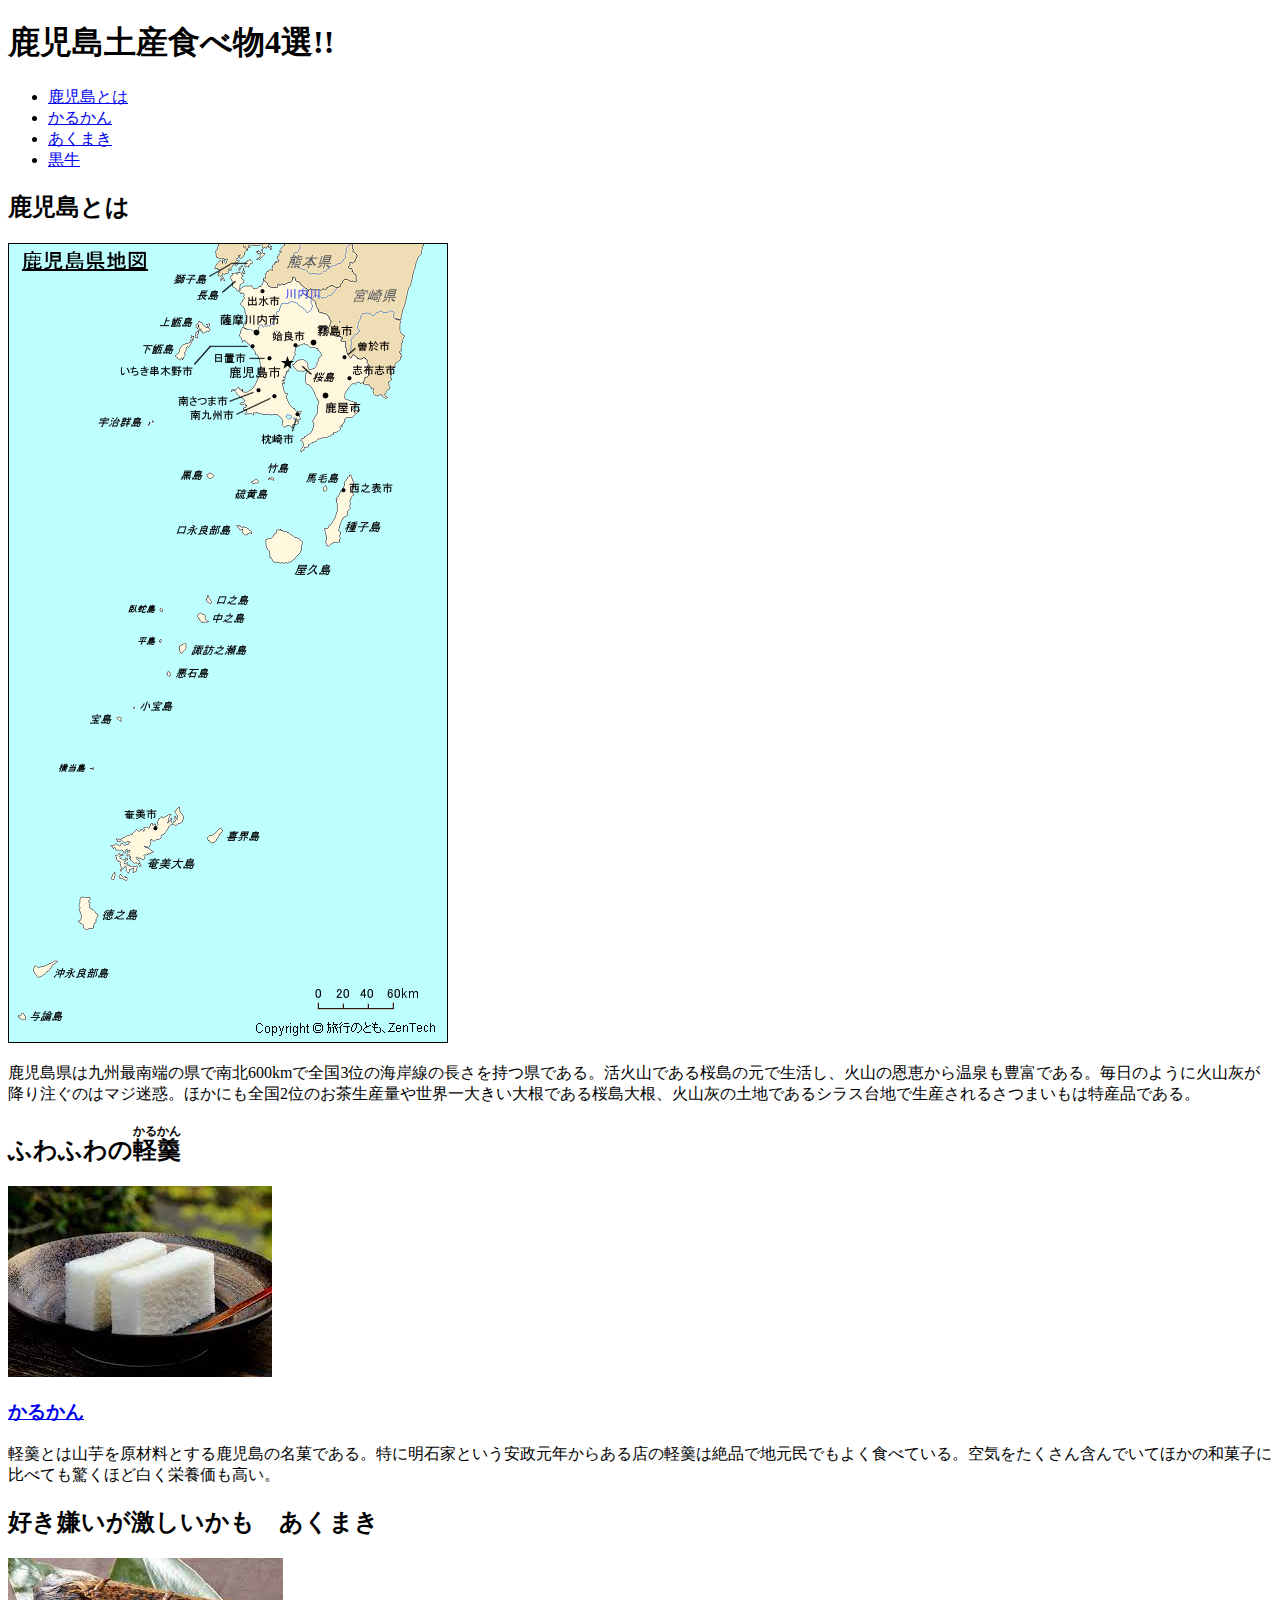
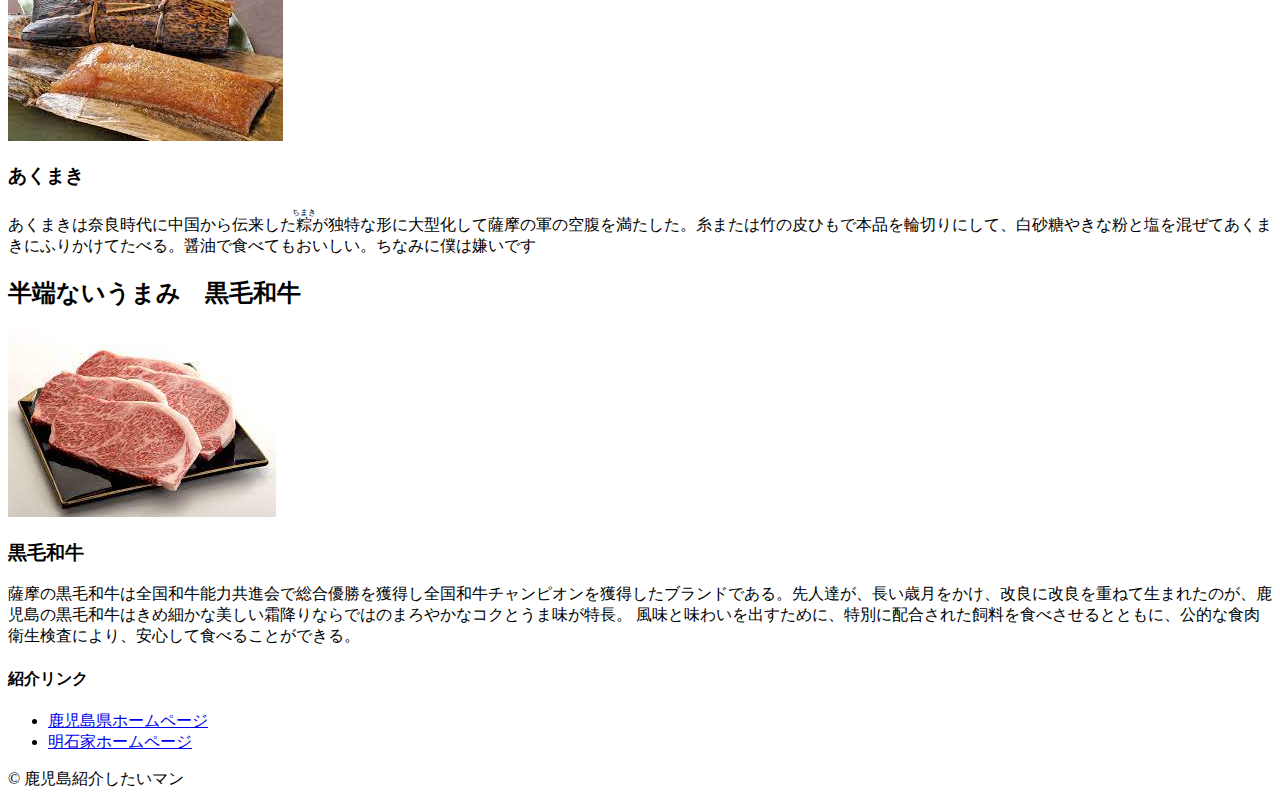
<file: index.html>
<!DOCTYPE html>

<html>

<head>
    <meta charset="utf-8">
    <meta name="homepage" content="鹿児島県 土産食べ物4選 お土産 鹿児島土産 おすすめ土産>
    <title>鹿児島|特産品</title>
    <link rel="stylesheet" href="style.css">

</head>

<header>
    <h1>鹿児島土産食べ物4選!!</h1>
</header>

<nav>
    <ul>
        <li><a href="#kagoshima">鹿児島とは</a></li>
        <li><a href="#karukan">かるかん</a></li>
        <li><a href="#akumaki">あくまき</a></li>
        <li><a href="#kuroushi">黒牛</a></li>
    </ul>
</nav>

<section class="kagoshima" id="kagoshima">

    <h2 class="title">鹿児島とは</h2>

    <img src="img/kagoshima1.png" class="img1" alt="鹿児島県">
    <p>鹿児島県は九州最南端の県で南北600kmで全国3位の海岸線の長さを持つ県である。活火山である桜島の元で生活し、火山の恩恵から温泉も豊富である。毎日のように火山灰が降り注ぐのはマジ迷惑。ほかにも全国2位のお茶生産量や世界一大きい大根である桜島大根、火山灰の土地であるシラス台地で生産されるさつまいもは特産品である。
    </p>

</section>
<section class="karukan" id="karukan">
    <h2 class="title">ふわふわの<ruby>軽羹<rt>かるかん</rt></ruby></h2>
    <a href="karukan.html">
        <div class="big">
            <img src="img/karukan1.jfif">
            <h3>かるかん</h3>
        </div>
    </a>
    <p>軽羹とは山芋を原材料とする鹿児島の名菓である。特に明石家という安政元年からある店の軽羹は絶品で地元民でもよく食べている。空気をたくさん含んでいてほかの和菓子に比べても驚くほど白く栄養価も高い。</p>
</section>

<section class="akumaki" id="akumaki">
    <h2 class="akumakititle">好き嫌いが激しいかも　あくまき</h2>
    <div class="akumakibig">
        <img src="img/akumaki.jfif">
        <h3>あくまき</h3>
    </div>

    <div class="akusetsu">
        <p>あくまきは奈良時代に中国から伝来した<ruby>粽<rt>ちまき</rt></ruby>が独特な形に大型化して薩摩の軍の空腹を満たした。糸または竹の皮ひもで本品を輪切りにして、白砂糖やきな粉と塩を混ぜてあくまきにふりかけてたべる。醤油で食べてもおいしい。ちなみに僕は嫌いです</p>
    </div>
</section>
<section class="kuroushi" id="kuroushi">
    <h2 class="kuroushititle">半端ないうまみ　黒毛和牛</h2>
    <div class="kuorushibig">
        <img src="img/kuroushi.jfif">
        <h3>黒毛和牛</h3>
    </div>

    <div class="kurosetsu">
        <p>薩摩の黒毛和牛は全国和牛能力共進会で総合優勝を獲得し全国和牛チャンピオンを獲得したブランドである。先人達が、長い歳月をかけ、改良に改良を重ねて生まれたのが、鹿児島の黒毛和牛はきめ細かな美しい霜降りならではのまろやかなコクとうま味が特長。
            風味と味わいを出すために、特別に配合された飼料を食べさせるとともに、公的な食肉衛生検査により、安心して食べることができる。</p>
    </div>
    </div>
</section>
<aside>
    <h4>紹介リンク</h4>
    <ul>
        <li><a href="https://www.pref.kagoshima.jp/index2.html" target="_blank">鹿児島県ホームページ</a></li>
        <li><a href="https://www.akashiya.co.jp/" target="_blank">明石家ホームページ</a></li>
    </ul>
</aside>
<footer>&copy; 鹿児島紹介したいマン</footer>

</html>
</file>
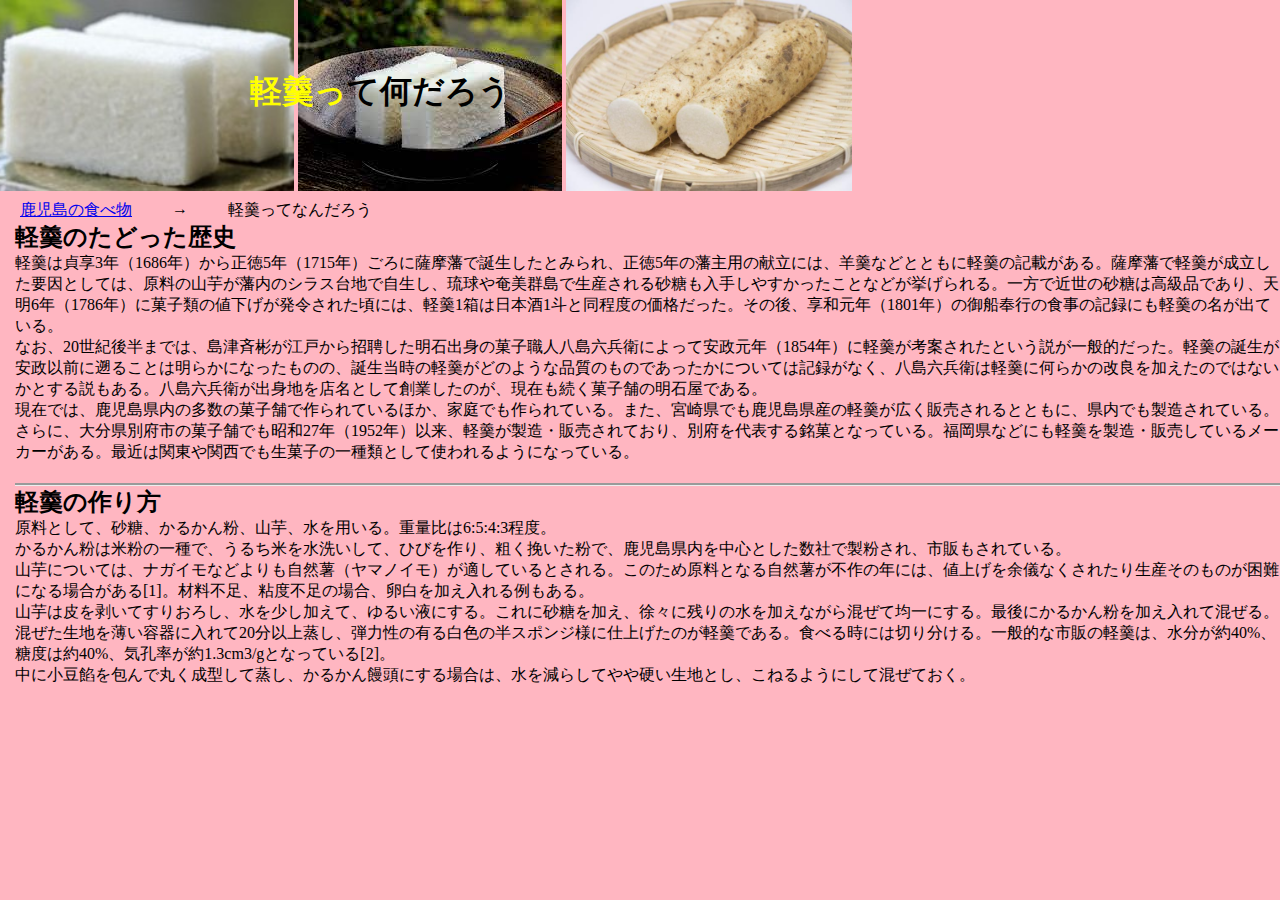
<file: karukan.html>
<!DOCTYPE html>

<html>

<head>
    <meta charset="utf-8">
    <meta name="description" content="軽羹について">
    <meta http-equiv="X-UA-Compatible" content="IE=edge">
    <title>鹿児島|特産品|軽羹</title>
    <link rel="stylesheet" href="karukan.css">


</head>

<body>
    <header>
        <h1><span class="colwhi">軽羹っ</span>て何だろう</h1>
        <div class="haikei">
            <img src="img/karukan2.jpeg" class="karukan2">
            <img src="img/karukan1.jfif" class="karukan3">
            <img src="img/zinenjo.jpg" class="karukan4">
        </div>
    </header>
    <nav>
    <ol>
        <li><a href="index.html">鹿児島の食べ物</a></li>
         <li>→</li>
        <li>軽羹ってなんだろう</li>
        </ol>
    </nav>
    <main>
        <section class="karureki">
            <h2>軽羹のたどった歴史</h2>
            <p>軽羹は貞享3年（1686年）から正徳5年（1715年）ごろに薩摩藩で誕生したとみられ、正徳5年の藩主用の献立には、羊羹などとともに軽羹の記載がある。薩摩藩で軽羹が成立した要因としては、原料の山芋が藩内のシラス台地で自生し、琉球や奄美群島で生産される砂糖も入手しやすかったことなどが挙げられる。一方で近世の砂糖は高級品であり、天明6年（1786年）に菓子類の値下げが発令された頃には、軽羹1箱は日本酒1斗と同程度の価格だった。その後、享和元年（1801年）の御船奉行の食事の記録にも軽羹の名が出ている。</p>

            <p>なお、20世紀後半までは、島津斉彬が江戸から招聘した明石出身の菓子職人八島六兵衛によって安政元年（1854年）に軽羹が考案されたという説が一般的だった。軽羹の誕生が安政以前に遡ることは明らかになったものの、誕生当時の軽羹がどのような品質のものであったかについては記録がなく、八島六兵衛は軽羹に何らかの改良を加えたのではないかとする説もある。八島六兵衛が出身地を店名として創業したのが、現在も続く菓子舗の明石屋である。</p>

            <p>現在では、鹿児島県内の多数の菓子舗で作られているほか、家庭でも作られている。また、宮崎県でも鹿児島県産の軽羹が広く販売されるとともに、県内でも製造されている。さらに、大分県別府市の菓子舗でも昭和27年（1952年）以来、軽羹が製造・販売されており、別府を代表する銘菓となっている。福岡県などにも軽羹を製造・販売しているメーカーがある。最近は関東や関西でも生菓子の一種類として使われるようになっている。</p>
        </section>
        <section class="karutuku">
            <h2>軽羹の作り方</h2>
            <p>原料として、砂糖、かるかん粉、山芋、水を用いる。重量比は6:5:4:3程度。</p>

            <p>かるかん粉は米粉の一種で、うるち米を水洗いして、ひびを作り、粗く挽いた粉で、鹿児島県内を中心とした数社で製粉され、市販もされている。</p>

            <p>山芋については、ナガイモなどよりも自然薯（ヤマノイモ）が適しているとされる。このため原料となる自然薯が不作の年には、値上げを余儀なくされたり生産そのものが困難になる場合がある[1]。材料不足、粘度不足の場合、卵白を加え入れる例もある。</p>

            <p>山芋は皮を剥いてすりおろし、水を少し加えて、ゆるい液にする。これに砂糖を加え、徐々に残りの水を加えながら混ぜて均一にする。最後にかるかん粉を加え入れて混ぜる。</p>

            <p>混ぜた生地を薄い容器に入れて20分以上蒸し、弾力性の有る白色の半スポンジ様に仕上げたのが軽羹である。食べる時には切り分ける。一般的な市販の軽羹は、水分が約40%、糖度は約40%、気孔率が約1.3cm3/gとなっている[2]。</p>

            <p>中に小豆餡を包んで丸く成型して蒸し、かるかん饅頭にする場合は、水を減らしてやや硬い生地とし、こねるようにして混ぜておく。</p>
        </section>
    </main>
</body>
</file>
<file: style.css>
* {
    margin: 0;
    padding: 0;
    list-style: none;
}

html,
body {
    height: 100%;
}

body {
    font-family: sans-serif;
    height: 100%;
}

button {
    outline: none;
    border: none;
}

h1 {
    color: #000000;
    font-size: 90px;
    font-family: "Comic Sans MS";
    text-align: center;

    height: 320px;
    padding-top: 40px;
    background-repeat: no-repeat;
    background-position: top center;
}

header {
    background-image: url(img/sakurazima2.jpg);
    background-size: cover;
    height: 450px;
    padding-top: 150px;
    margin: 0px;
    background-repeat: no-repeat;
}

nav {
    background-color: darkgreen;
    padding-top: 10px;
    padding-bottom: 10px;
    margin-bottom: 0px;
}

nav ul {
    margin-top: 0px;
    margin-bottom: 0px;
    text-align: center;
}

nav li {
    display: inline-block;
    margin-right: 40px;
}

nav a {
    color: #ffffff;
    text-decoration: none;
}

nav a:hover {
    color: #ffcc11;
    padding: 0px;


.shop {
    background-color: #ffffee;
    color: #663300;
    padding: 30px;
}

.title {
    font-size: 30px;
    border-left-style: solid;
    border-left-width: 10px;
    padding-left: 15px;
    margin-bottom: 50px;
}

.kagoshima {
    background-color: aliceblue;
    margin: 0px;
}

.kagoshima p {
    font-size: 20px;
    padding: 20px;
    border-radius: 30px;
    height: 300px;
    margin: 20px;
}

.kagoshima img {
    width: 180px;
    margin: 20px;
    margin-bottom: 0px;
}

.shop img {
    float: right;
}

.karukan {
    margin: 0px;
    padding: 30px;
    background-image: url(img/bukeyashiki.jpg);
    background-size: cover;
    background-repeat: no-repeat;
    height: 500px;

}

.karukan h2 {
    color: #ffffff;
    border-color: #ffcc11;
}

.karukan h3 {
    color: #663300;
}

.karukan p {
    color: black;
    float: left;
    background-color: azure;
    width: 300px;
    padding: 20px;
    border-radius: 10px;
    margin-left: 60px;
}

.big {
    background-color: #ffffff;
    width: auto;
    padding: 15px;
    margin: 50px;
    
    float: left;
    transform: rotate(5deg);
}

.big:hover{
    box-shadow: 10px 10px 20px #000000;
   background-color: skyblue;
}
.akumaki {
    margin: 0px;
    padding: 30px;
    padding-bottom: 0px;
    background-image: url(img/funka2.jpg);
    background-size: cover;
    background-repeat: no-repeat;
    height: 450px;
}

.akumaki h2 {
    color: #ffffff;
    border-color: #ffcc11;
}

.akumaki h3 {
    color: #663300;
}
aside a:hover{
    color: red;
}

aside a{
    color: black;
}
.akumaki p {
    color: black;
    float: left;
    background-color: azure;
    width: 300px;
    padding: 20px;
    border-radius: 10px;
}

.akumakibig {
    background-color: #ffffff;
    width: auto;
    padding: 15px;
    margin: 100px;
    margin-top: 30px;
    box-shadow: 20px 20px 40px #000000;
    float: left;
    transform: rotate(-5deg);
}

.kuroushi {
    margin: 0px;
    padding: 30px;
    background-image: url(img/kaimondake.jpg);
    background-size: cover;
    background-repeat: no-repeat;
    height: 500px;
}

.kuorushi h2 {
    color: #ffffff;
    border-color: #ffcc11;
}

.kuroushi h3 {
    color: #663300;
}

.kuroushi p {
    color: black;
    float: left;
    background-color: azure;
    width: 300px;
    padding: 20px;
    border-radius: 10px;
}

.kuorushibig {
    background-color: #ffffff;
    width: auto;
    padding: 15px;
    margin: 100px;
    margin-top: 30px;
    box-shadow: 10px 10px 20px #000000;
    float: left;
    transform: rotate(5deg);
}

.small {
    background-color: #ffffff;
    width: 240px;
    padding: 15px;
    margin: 20px;
    box-shadow: 10px 10px 20px #000000;
}


footer {
    text-align: center;
    background-color: #663300;
    color: #ffffff;
}

.img1 {
    float: left;
    width: 30px;
}

aside {
    background-color: aqua;
    border-radius: 15px;
}
aside h4{
    margin-left: 20px;
}
aside li{
    margin-left: 10px;
}
</file>
<file: karukan.css>
* {
    margin: 0;
    padding: 0;
    list-style: none;
}
body{
    background-color: lightpink;
}
header{
        height: 200px;
    background-size: cover;
    position:relative;
}
header img{
    object-fit: cover;
}
nav ol{
    display: flex;
    flex-direction: row;
}
nav li{
    margin-left: 20px;
    margin-right: 20px;
}
.karukan2{
    height: 191px;
    width: 294px;
    margin: 0px;
}
.karukan3{
    margin: 0px;
}
.karukan4{
    width: auto;
    height: 191px;
    margin: 0px;
}
.colwhi{
    color: yellow;
}
header h1{
    position: absolute;
    top: 70px;
    left:250px;
}
.karutuku{
    margin-top: 20px;
    border-top: groove;
}
main{
    margin-left: 15px;
}
</file>
